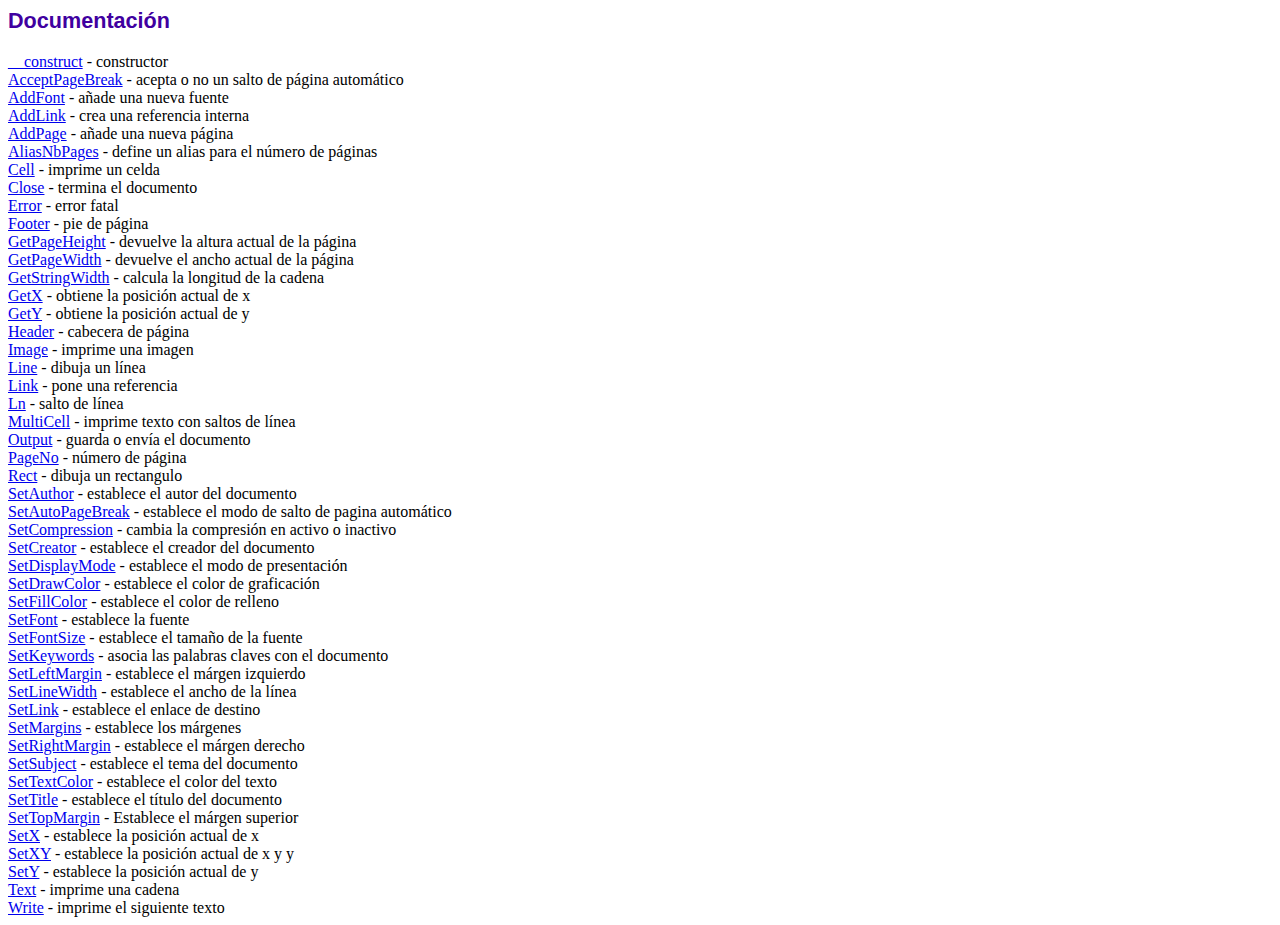
<file: Tema3/Tareas/PR12/fpdf186/doc/index.htm>
<!DOCTYPE html PUBLIC "-//W3C//DTD HTML 4.01 Transitional//EN">
<html>
<head>
<meta http-equiv="Content-Type" content="text/html; charset=UTF-8">
<title>Documentación</title>
<link type="text/css" rel="stylesheet" href="../fpdf.css">
</head>
<body>
<h1>Documentación</h1>
<a href="__construct.htm">__construct</a> - constructor<br>
<a href="acceptpagebreak.htm">AcceptPageBreak</a> - acepta o no un salto de página automático<br>
<a href="addfont.htm">AddFont</a> - añade una nueva fuente<br>
<a href="addlink.htm">AddLink</a> - crea una referencia interna<br>
<a href="addpage.htm">AddPage</a> - añade una nueva página<br>
<a href="aliasnbpages.htm">AliasNbPages</a> - define un alias para el número de páginas<br>
<a href="cell.htm">Cell</a> - imprime un celda<br>
<a href="close.htm">Close</a> - termina el documento<br>
<a href="error.htm">Error</a> - error fatal<br>
<a href="footer.htm">Footer</a> - pie de página<br>
<a href="getpageheight.htm">GetPageHeight</a> - devuelve la altura actual de la página<br>
<a href="getpagewidth.htm">GetPageWidth</a> - devuelve el ancho actual de la página<br>
<a href="getstringwidth.htm">GetStringWidth</a> - calcula la longitud de la cadena<br>
<a href="getx.htm">GetX</a> - obtiene la posición actual de x<br>
<a href="gety.htm">GetY</a> - obtiene la posición actual de y<br>
<a href="header.htm">Header</a> - cabecera de página<br>
<a href="image.htm">Image</a> - imprime una imagen<br>
<a href="line.htm">Line</a> - dibuja un línea<br>
<a href="link.htm">Link</a> - pone una referencia<br>
<a href="ln.htm">Ln</a> - salto de línea<br>
<a href="multicell.htm">MultiCell</a> - imprime texto con saltos de línea<br>
<a href="output.htm">Output</a> - guarda o envía el documento<br>
<a href="pageno.htm">PageNo</a> - número de página<br>
<a href="rect.htm">Rect</a> - dibuja un rectangulo<br>
<a href="setauthor.htm">SetAuthor</a> - establece el autor del documento<br>
<a href="setautopagebreak.htm">SetAutoPageBreak</a> - establece el modo de salto de pagina automático<br>
<a href="setcompression.htm">SetCompression</a> - cambia la compresión en activo o inactivo<br>
<a href="setcreator.htm">SetCreator</a> - establece el creador del documento<br>
<a href="setdisplaymode.htm">SetDisplayMode</a> - establece el modo de presentación<br>
<a href="setdrawcolor.htm">SetDrawColor</a> - establece el color de graficación<br>
<a href="setfillcolor.htm">SetFillColor</a> - establece el color de relleno<br>
<a href="setfont.htm">SetFont</a> - establece la fuente<br>
<a href="setfontsize.htm">SetFontSize</a> - establece el tamaño de la fuente<br>
<a href="setkeywords.htm">SetKeywords</a> - asocia las palabras claves con el documento<br>
<a href="setleftmargin.htm">SetLeftMargin</a> - establece el márgen izquierdo<br>
<a href="setlinewidth.htm">SetLineWidth</a> - establece el ancho de la línea<br>
<a href="setlink.htm">SetLink</a> - establece el enlace de destino<br>
<a href="setmargins.htm">SetMargins</a> - establece los márgenes<br>
<a href="setrightmargin.htm">SetRightMargin</a> - establece el márgen derecho<br>
<a href="setsubject.htm">SetSubject</a> - establece el tema del documento<br>
<a href="settextcolor.htm">SetTextColor</a> - establece el color del texto<br>
<a href="settitle.htm">SetTitle</a> - establece el título del documento<br>
<a href="settopmargin.htm">SetTopMargin</a> - Establece el márgen superior<br>
<a href="setx.htm">SetX</a> - establece la posición actual de x<br>
<a href="setxy.htm">SetXY</a> - establece la posición actual de x y y<br>
<a href="sety.htm">SetY</a> - establece la posición actual de y<br>
<a href="text.htm">Text</a> - imprime una cadena<br>
<a href="write.htm">Write</a> - imprime el siguiente texto<br>
</body>
</html>
</file>
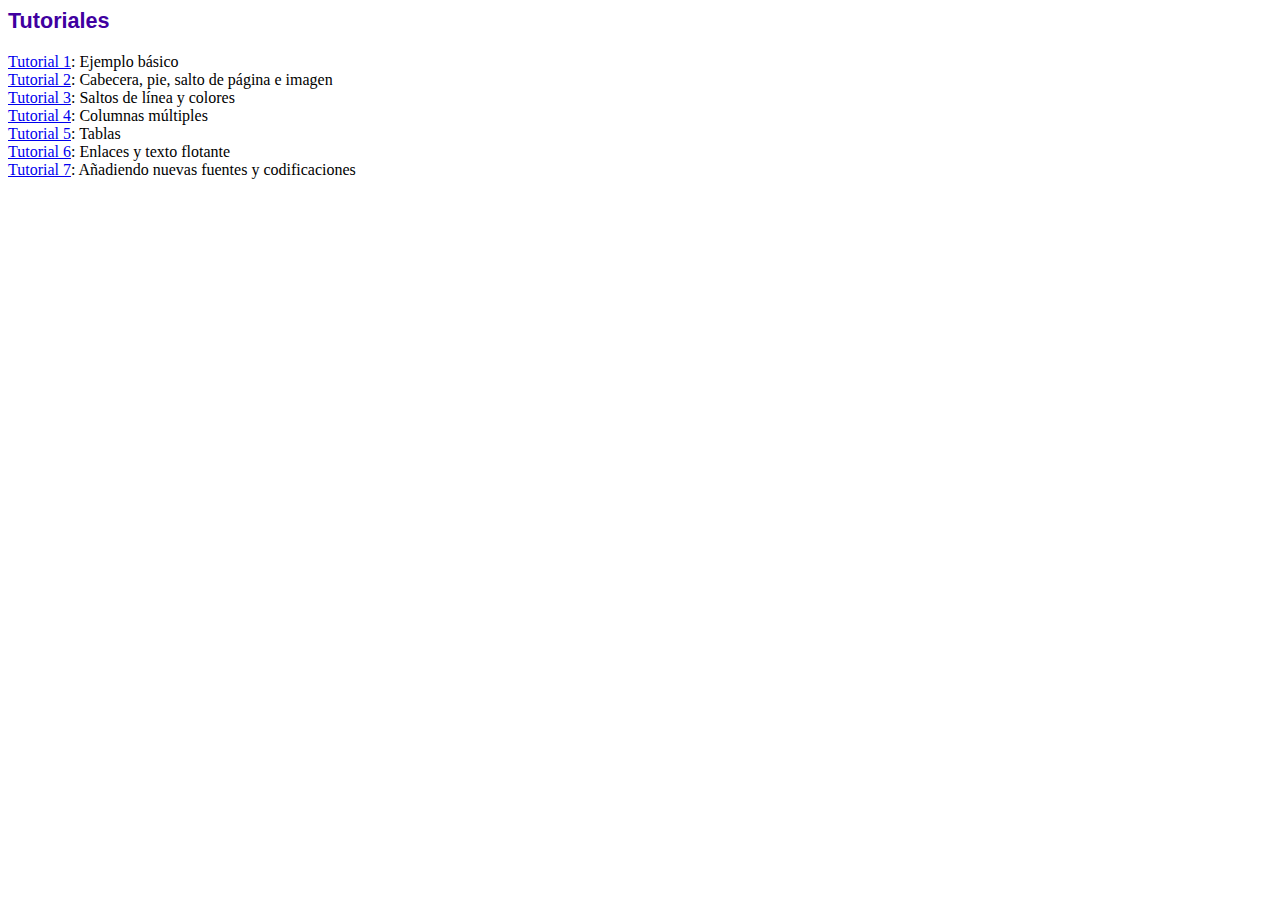
<file: Tema3/Tareas/PR12/fpdf186/tutorial/index.htm>
<!DOCTYPE html PUBLIC "-//W3C//DTD HTML 4.01 Transitional//EN">
<html>
<head>
<meta http-equiv="Content-Type" content="text/html; charset=UTF-8">
<title>Tutoriales</title>
<link type="text/css" rel="stylesheet" href="../fpdf.css">
</head>
<body>
<h1>Tutoriales</h1>
<ul style="list-style-type:none; margin-left:0; padding-left:0">
<li><a href="tuto1.htm">Tutorial 1</a>: Ejemplo básico</li>
<li><a href="tuto2.htm">Tutorial 2</a>: Cabecera, pie, salto de página e imagen</li>
<li><a href="tuto3.htm">Tutorial 3</a>: Saltos de línea y colores</li>
<li><a href="tuto4.htm">Tutorial 4</a>: Columnas múltiples</li>
<li><a href="tuto5.htm">Tutorial 5</a>: Tablas</li>
<li><a href="tuto6.htm">Tutorial 6</a>: Enlaces y texto flotante</li>
<li><a href="tuto7.htm">Tutorial 7</a>: Añadiendo nuevas fuentes y codificaciones</li>
</ul>
</body>
</html>
</file>
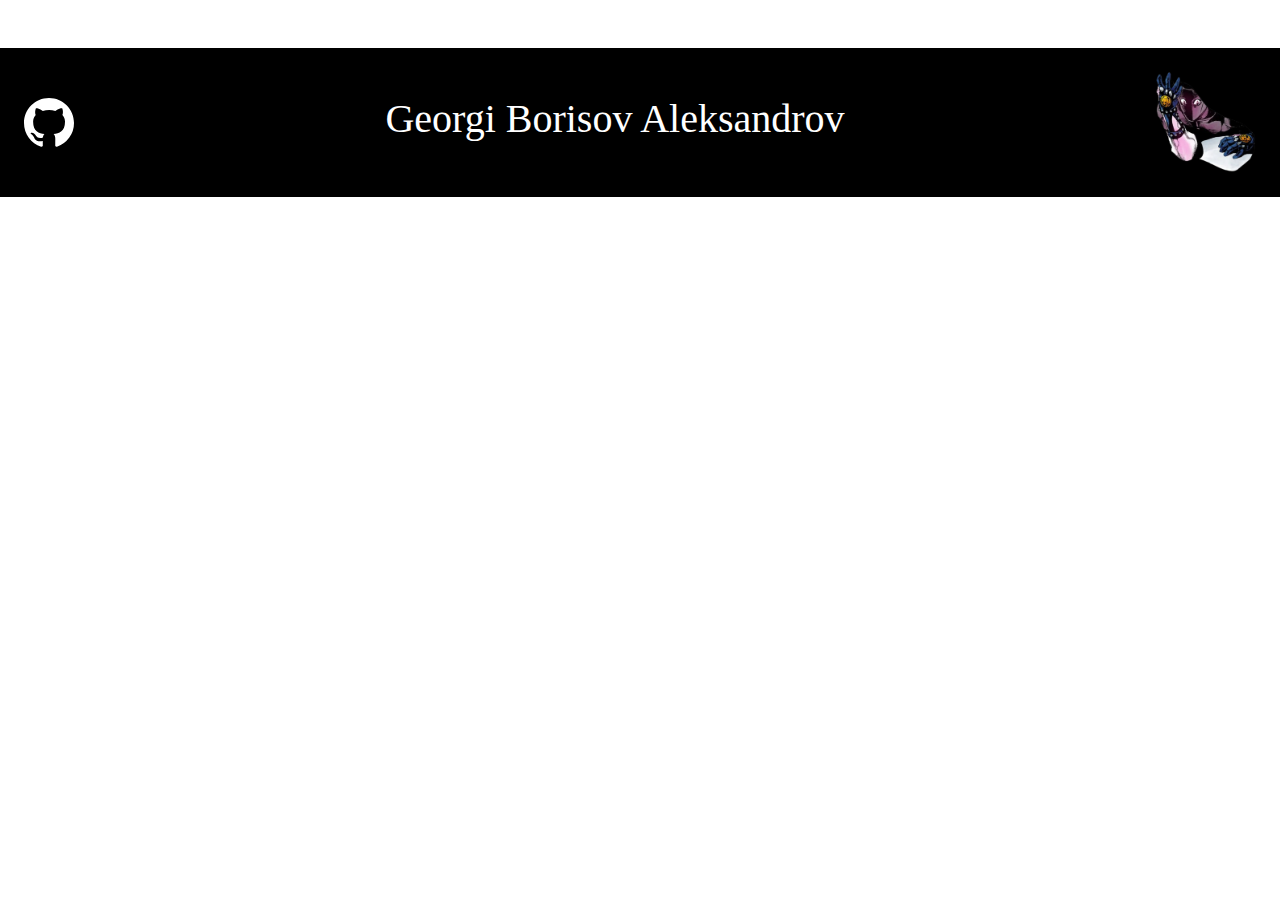
<file: Fragmentos/footer.html>
<!DOCTYPE html>
<html lang="es">

<head>
  <meta charset="UTF-8" />
  <meta name="viewport" content="width=device-width, initial-scale=1.0" />
  <title>Document</title>

  <link href="https://cdn.jsdelivr.net/npm/bootstrap@5.3.0/dist/css/bootstrap.min.css" rel="stylesheet" />
  <script src="https://cdn.jsdelivr.net/npm/bootstrap@5.3.0/dist/js/bootstrap.bundle.min.js"></script>
  <link href="https://fonts.cdnfonts.com/css/new-gothic-style" rel="stylesheet" />
  <link rel="stylesheet" href="../css/style.css">
</head>
<body class="">
    <footer class="bg-black text-white p-4 mt-5 d-flex flex-row justify-content-between align-items-center position-relative">
        <a href="https://github.com/GeorgiF0x" target="_blank" rel="noopener noreferrer" class="text-white">
          <svg xmlns="http://www.w3.org/2000/svg" width="50" height="50" fill="white" class="bi bi-github" viewBox="0 0 16 16">
            <path d="M8 0C3.58 0 0 3.58 0 8c0 3.54 2.29 6.53 5.47 7.59.4.07.55-.17.55-.38 0-.19-.01-.82-.01-1.49-2.01.37-2.53-.49-2.69-.94-.09-.23-.48-.94-.82-1.13-.28-.15-.68-.52-.01-.53.63-.01 1.08.58 1.23.82.72 1.21 1.87.87 2.33.66.07-.52.28-.87.51-1.07-1.78-.2-3.64-.89-3.64-3.95 0-.87.31-1.59.82-2.15-.08-.2-.36-1.02.08-2.12 0 0 .67-.21 2.2.82.64-.18 1.32-.27 2-.27.68 0 1.36.09 2.00.27 1.53-1.04 2.20-.82 2.20-.82.44 1.10.16 1.92.08 2.12.51.56.82 1.27.82 2.15 0 3.07-1.87 3.75-3.65 3.95.29.25.54.73.54 1.48 0 1.07-.01 1.93-.01 2.20 0 .21.15.46.55.38A8.013 8.013 0 0016 8c0-4.42-3.58-8-8-8z"/>
          </svg>
        </a>
        <h1 class="text-center">Georgi Borisov Aleksandrov</h1>
        <img src="../imagenes/queen-removebg-preview.png" alt="Imagen" style="max-width: 100px;">
      </footer>
</body>
</html>
</file>
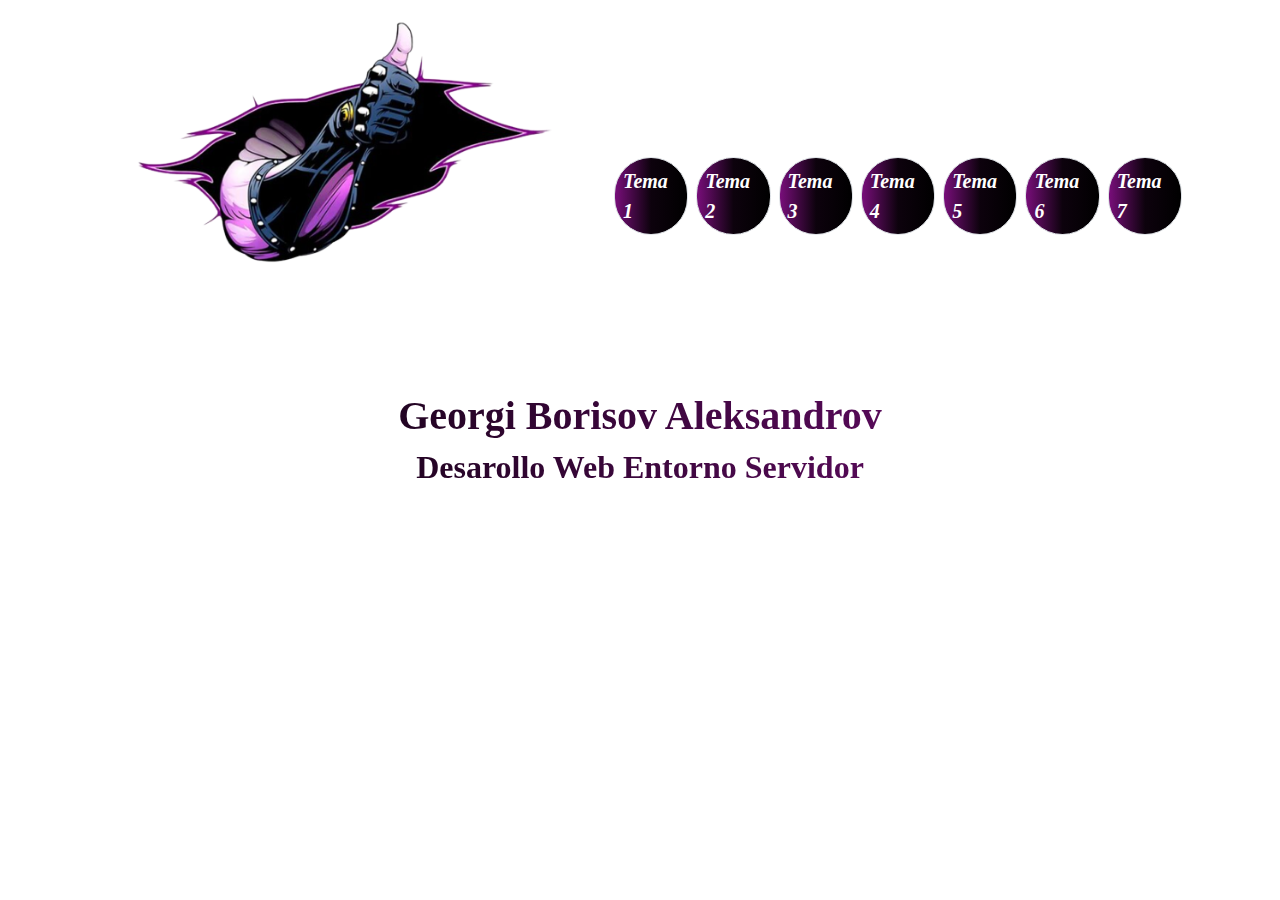
<file: Fragmentos/header.html>
<!DOCTYPE html>
<html lang="es">

<head>
  <meta charset="UTF-8" />
  <meta name="viewport" content="width=device-width, initial-scale=1.0" />
  <title>Document</title>

  <link href="https://cdn.jsdelivr.net/npm/bootstrap@5.3.0/dist/css/bootstrap.min.css" rel="stylesheet" />
  <script src="https://cdn.jsdelivr.net/npm/bootstrap@5.3.0/dist/js/bootstrap.bundle.min.js"></script>
  <link href="https://fonts.cdnfonts.com/css/new-gothic-style" rel="stylesheet" />
  <link rel="stylesheet" href="../css/style.css">
  <style>
    nav {
color: #780e7a;
}

.rounded-pill {
background-image: linear-gradient(to right, #780e7a, #0d020d, #000000);
}

.btn-dark {
background-image: linear-gradient(to right, #000000, #780e7a);
}
</style>
</head>
<body class="">
    <div class="container">
      <header class="bg-dark.bg-dark">
        <nav class="navbar navbar-expand-lg">
          <div class="container-fluid">
            <img src="../imagenes/Mano-removebg-preview.png" alt="" width="500"
              class="navbar-brand d-inline-block align-text-top" />
            <button class="navbar-toggler" type="button" data-bs-toggle="collapse" data-bs-target="#navbarNav"
              aria-controls="navbarNav" aria-expanded="false" aria-label="Toggle navigation">
              <span class="navbar-toggler-icon"></span>
            </button>
            <div class="collapse navbar-collapse" id="navbarNav">
              <ul class="navbar-nav">
                <li class="nav-item">
                  <a class="nav-link fs-5 fst-italic fw-bold text-white border border-ligth rounded-pill m-1"
                    href="../index.php">Tema 1</a>
                </li>
                <li class="nav-item">
                  <a class="nav-link fs-5 fst-italic fw-bold text-white border border-ligth rounded-pill m-1"
                    href="#">Tema 2</a>
                </li>
                <li class="nav-item">
                  <a class="nav-link fs-5 fst-italic fw-bold text-white border border-ligth rounded-pill m-1"
                    href="#">Tema 3</a>
                </li>
                <li class="nav-item">
                  <a class="nav-link fs-5 fst-italic fw-bold text-white border border-ligth rounded-pill m-1"
                    href="#">Tema 4</a>
                </li>
                <li class="nav-item">
                  <a class="nav-link fs-5 fst-italic fw-bold text-white border border-ligth rounded-pill m-1"
                    href="#">Tema 5</a>
                </li>
                <li class="nav-item">
                  <a class="nav-link fs-5 fst-italic fw-bold text-white border border-ligth rounded-pill m-1"
                    href="#">Tema 6</a>
                </li>
                <li class="nav-item">
                  <a class="nav-link fs-5 fst-italic fw-bold text-white border border-ligth rounded-pill m-1"
                    href="#">Tema 7</a>
                </li>
              </ul>
            </div>
          </div>
        </nav>
        <div class="text-center">
          <h1 class="text fw-bold titulo">Georgi Borisov Aleksandrov</h1>
          <h2 class="text fw-bold titulo">Desarollo Web Entorno Servidor</h2>
        </div>
      </header>
    </div>
</body>
</html>
</file>
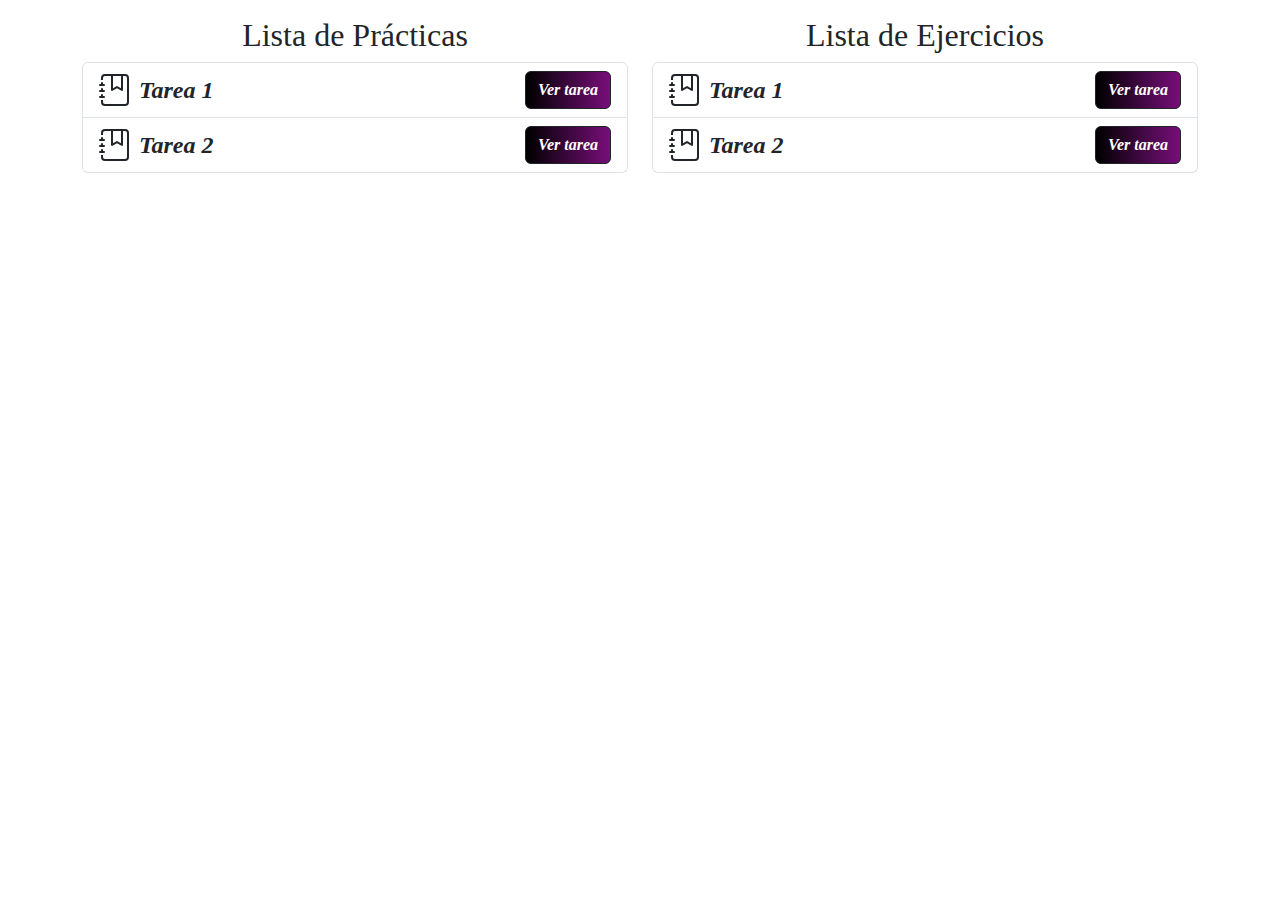
<file: Fragmentos/main.html>
<!DOCTYPE html>
<html lang="es">

<head>
  <meta charset="UTF-8" />
  <meta name="viewport" content="width=device-width, initial-scale=1.0" />
  <title>Document</title>

  <link href="https://cdn.jsdelivr.net/npm/bootstrap@5.3.0/dist/css/bootstrap.min.css" rel="stylesheet" />
  <script src="https://cdn.jsdelivr.net/npm/bootstrap@5.3.0/dist/js/bootstrap.bundle.min.js"></script>
  <link href="https://fonts.cdnfonts.com/css/new-gothic-style" rel="stylesheet" />
  <link rel="stylesheet" href="../css/style.css">
</head>
<body class="">
    <main class="mt-3">
        <div class="container">
          <div class="row">
            <div class="col-md-6">
              <h2 class="text-center">Lista de Prácticas</h2>
              <ul class="list-group" id="practicas-list">
                <li class="list-group-item d-flex justify-content-between align-items-center fs-4 fw-bold fst-italic">
                  <div class="d-flex align-items-center">
                    <svg xmlns="http://www.w3.org/2000/svg" width="32" height="32" fill="currentColor" class="bi bi-journal-bookmark me-2" viewBox="0 0 16 16">
                      <path fill-rule="evenodd" d="M6 8V1h1v6.117L8.743 6.07a.5.5 0 0 1 .514 0L11 7.117V1h1v7a.5.5 0 0 1-.757.429L9 7.083 6.757 8.43A.5.5 0 0 1 6 8z"/>
                      <path d="M3 0h10a2 2 0 0 1 2 2v12a2 2 0 0 1-2 2H3a2 2 0 0 1-2-2v-1h1v1a1 1 0 0 0 1 1h10a1 1 0 0 0 1-1V2a1 1 0 0 0-1-1H3a1 1 0 0 0-1 1v1H1V2a2 2 0 0 1 2-2z"/>
                      <path d="M1 5v-.5a.5.5 0 0 1 1 0V5h.5a.5.5 0 0 1 0 1h-2a.5.5 0 0 1 0-1H1zm0 3v-.5a.5.5 0 0 1 1 0V8h.5a.5.5 0 0 1 0 1h-2a.5.5 0 0 1 0-1H1zm0 3v-.5a.5.5 0 0 1 1 0v.5h.5a.5.5 0 0 1 0 1h-2a.5.5 0 0 1 0-1H1z"/>
                  </svg>
                    Tarea 1
                  </div>
                  <a href="#" class="btn btn-dark text-white fw-bold">Ver tarea</a>
                </li>
                <li class="list-group-item d-flex justify-content-between align-items-center fs-4 fw-bold fst-italic">
                  <div class="d-flex align-items-center">
                    <svg xmlns="http://www.w3.org/2000/svg" width="32" height="32" fill="currentColor" class="bi bi-journal-bookmark me-2" viewBox="0 0 16 16">
                      <path fill-rule="evenodd" d="M6 8V1h1v6.117L8.743 6.07a.5.5 0 0 1 .514 0L11 7.117V1h1v7a.5.5 0 0 1-.757.429L9 7.083 6.757 8.43A.5.5 0 0 1 6 8z"/>
                      <path d="M3 0h10a2 2 0 0 1 2 2v12a2 2 0 0 1-2 2H3a2 2 0 0 1-2-2v-1h1v1a1 1 0 0 0 1 1h10a1 1 0 0 0 1-1V2a1 1 0 0 0-1-1H3a1 1 0 0 0-1 1v1H1V2a2 2 0 0 1 2-2z"/>
                      <path d="M1 5v-.5a.5.5 0 0 1 1 0V5h.5a.5.5 0 0 1 0 1h-2a.5.5 0 0 1 0-1H1zm0 3v-.5a.5.5 0 0 1 1 0V8h.5a.5.5 0 0 1 0 1h-2a.5.5 0 0 1 0-1H1zm0 3v-.5a.5.5 0 0 1 1 0v.5h.5a.5.5 0 0 1 0 1h-2a.5.5 0 0 1 0-1H1z"/>
                  </svg>
                    Tarea 2
                  </div>
                  <a href="#" class="btn btn-dark text-white fw-bold">Ver tarea</a>
                </li>
              </ul>
            </div>
  
            <div class="col-md-6">
              <h2 class="text-center">Lista de Ejercicios</h2>
              <ul class="list-group" id="ejercicios-list">
                <li class="list-group-item d-flex justify-content-between align-items-center fs-4 fw-bold fst-italic">
                  <div class="d-flex align-items-center ">
                    <svg xmlns="http://www.w3.org/2000/svg" width="32" height="32" fill="currentColor" class="bi bi-journal-bookmark me-2" viewBox="0 0 16 16">
                      <path fill-rule="evenodd" d="M6 8V1h1v6.117L8.743 6.07a.5.5 0 0 1 .514 0L11 7.117V1h1v7a.5.5 0 0 1-.757.429L9 7.083 6.757 8.43A.5.5 0 0 1 6 8z"/>
                      <path d="M3 0h10a2 2 0 0 1 2 2v12a2 2 0 0 1-2 2H3a2 2 0 0 1-2-2v-1h1v1a1 1 0 0 0 1 1h10a1 1 0 0 0 1-1V2a1 1 0 0 0-1-1H3a1 1 0 0 0-1 1v1H1V2a2 2 0 0 1 2-2z"/>
                      <path d="M1 5v-.5a.5.5 0 0 1 1 0V5h.5a.5.5 0 0 1 0 1h-2a.5.5 0 0 1 0-1H1zm0 3v-.5a.5.5 0 0 1 1 0V8h.5a.5.5 0 0 1 0 1h-2a.5.5 0 0 1 0-1H1zm0 3v-.5a.5.5 0 0 1 1 0v.5h.5a.5.5 0 0 1 0 1h-2a.5.5 0 0 1 0-1H1z"/>
                  </svg>
                    Tarea 1
                  </div>
                  <a href="#" class="btn btn-dark text-white fw-bold">Ver tarea</a>
                </li>
                <li class="list-group-item d-flex justify-content-between align-items-center fs-4 fw-bold fst-italic">
                  <div class="d-flex align-items-center">
                    <svg xmlns="http://www.w3.org/2000/svg" width="32" height="32" fill="currentColor" class="bi bi-journal-bookmark me-2" viewBox="0 0 16 16">
                      <path fill-rule="evenodd" d="M6 8V1h1v6.117L8.743 6.07a.5.5 0 0 1 .514 0L11 7.117V1h1v7a.5.5 0 0 1-.757.429L9 7.083 6.757 8.43A.5.5 0 0 1 6 8z"/>
                      <path d="M3 0h10a2 2 0 0 1 2 2v12a2 2 0 0 1-2 2H3a2 2 0 0 1-2-2v-1h1v1a1 1 0 0 0 1 1h10a1 1 0 0 0 1-1V2a1 1 0 0 0-1-1H3a1 1 0 0 0-1 1v1H1V2a2 2 0 0 1 2-2z"/>
                      <path d="M1 5v-.5a.5.5 0 0 1 1 0V5h.5a.5.5 0 0 1 0 1h-2a.5.5 0 0 1 0-1H1zm0 3v-.5a.5.5 0 0 1 1 0V8h.5a.5.5 0 0 1 0 1h-2a.5.5 0 0 1 0-1H1zm0 3v-.5a.5.5 0 0 1 1 0v.5h.5a.5.5 0 0 1 0 1h-2a.5.5 0 0 1 0-1H1z"/>
                  </svg>
                    Tarea 2
                  </div>
                  <a href="#" class="btn btn-dark text-white fw-bold">Ver tarea</a>
                </li>
              </ul>
            </div>
          </div>
        </div>
      </main>
      <script src="../js/funciones.js"></script>
</body>
</file>
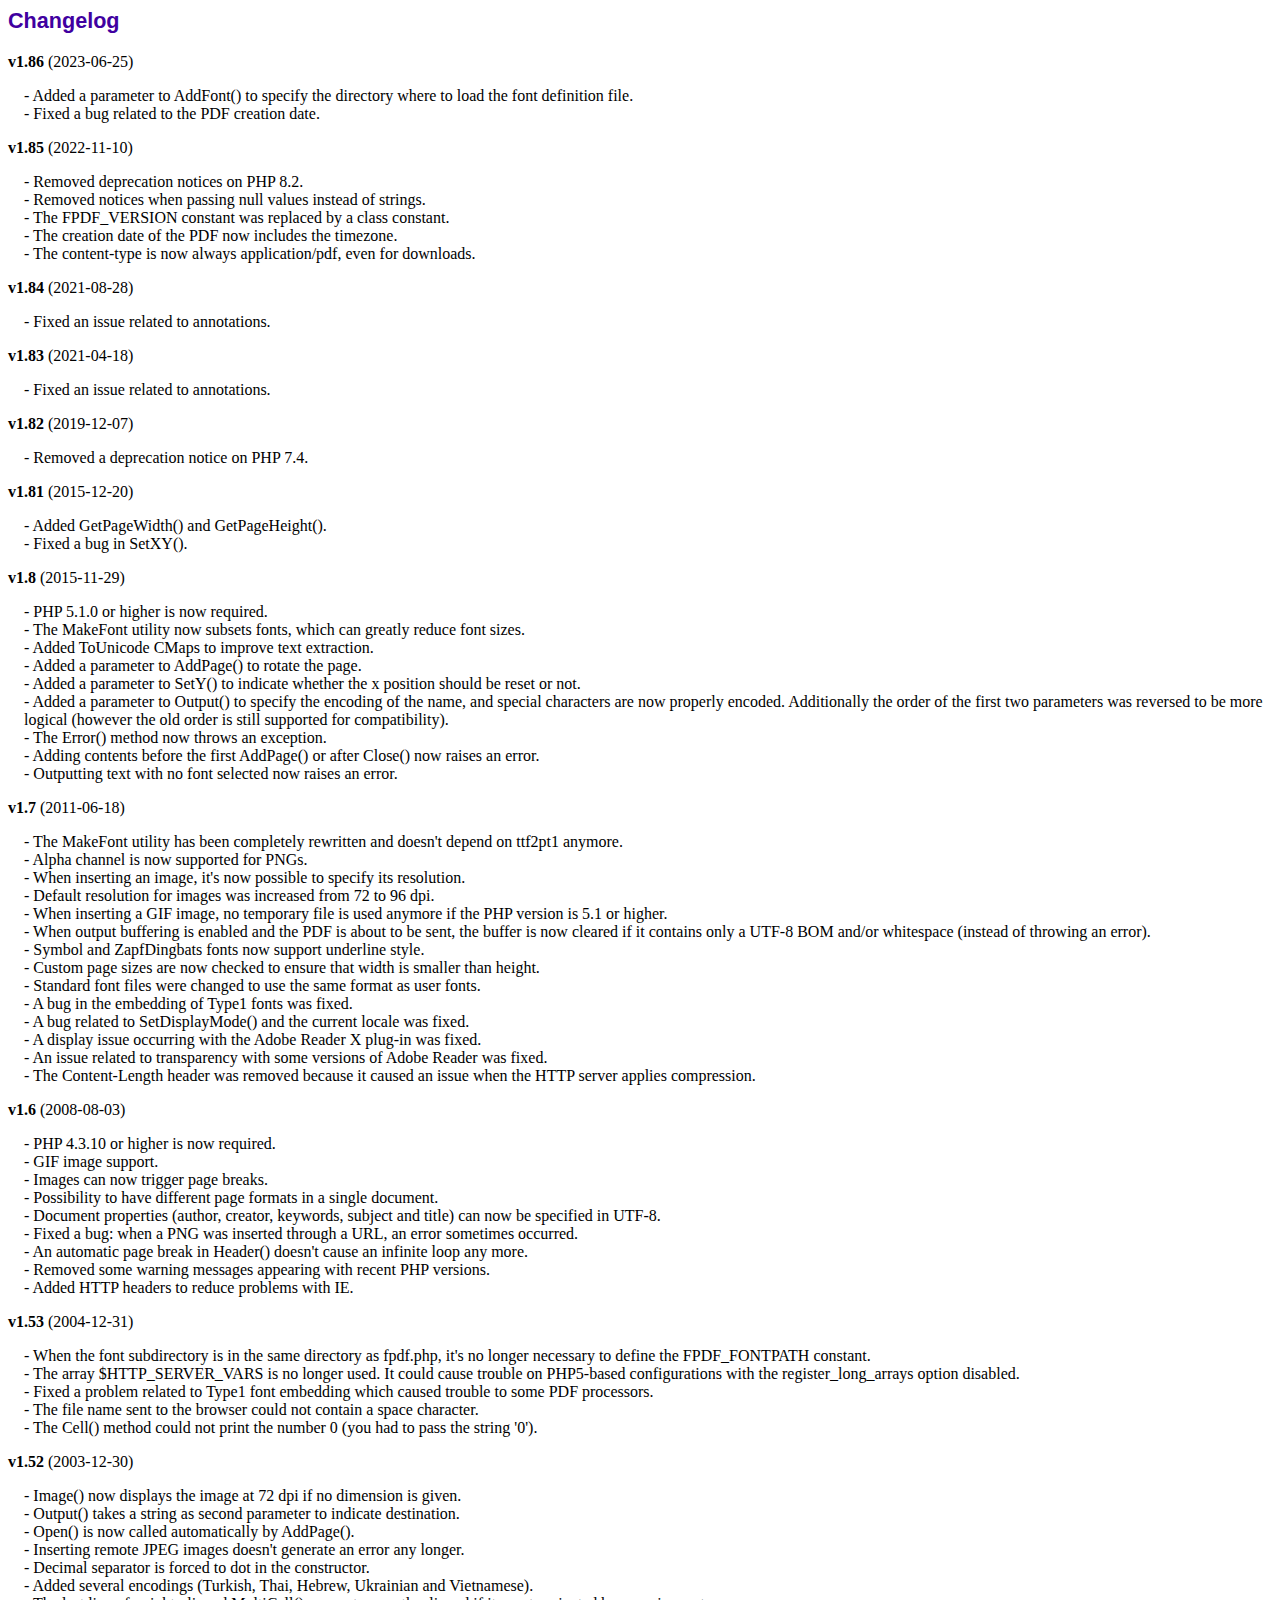
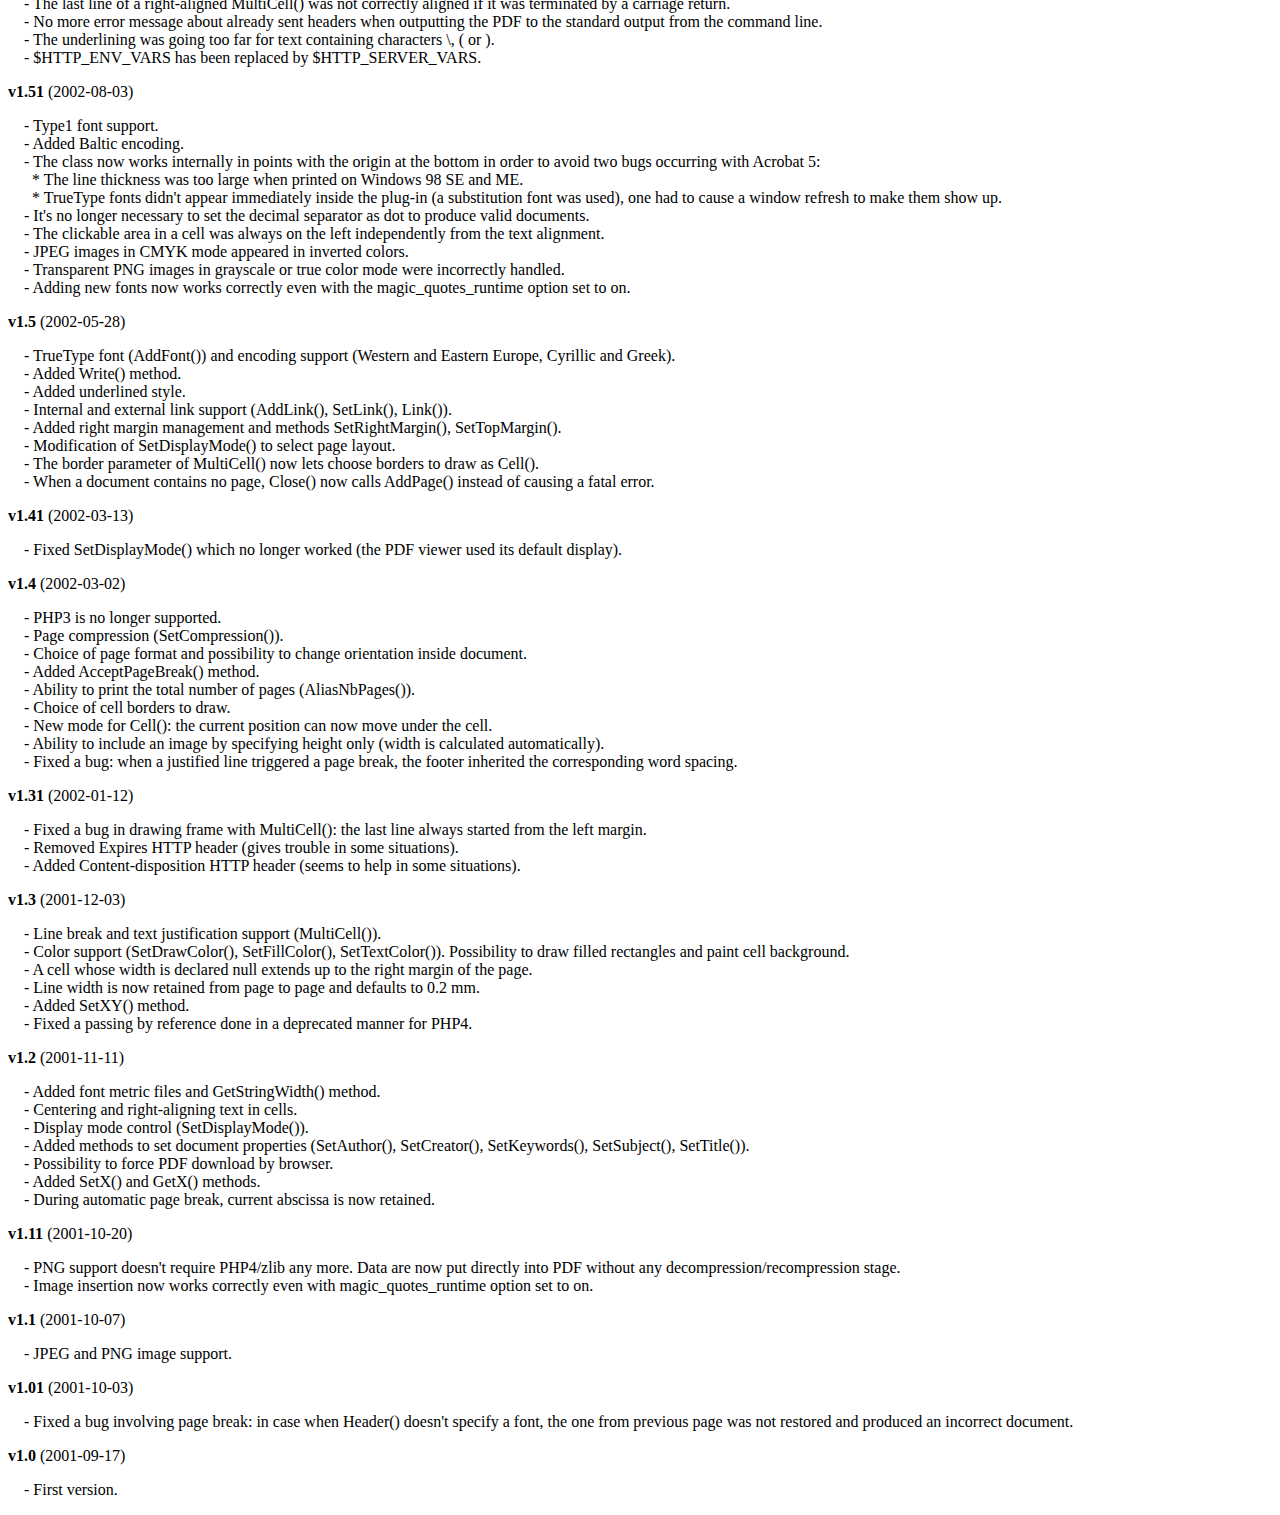
<file: Tema3/Tareas/PR12/fpdf186/changelog.htm>
<!DOCTYPE html PUBLIC "-//W3C//DTD HTML 4.01 Transitional//EN">
<html>
<head>
<meta http-equiv="Content-Type" content="text/html; charset=UTF-8">
<title>Changelog</title>
<link type="text/css" rel="stylesheet" href="fpdf.css">
<style type="text/css">
dd {margin:1em 0 1em 1em}
</style>
</head>
<body>
<h1>Changelog</h1>
<dl>
<dt><strong>v1.86</strong> (2023-06-25)</dt>
<dd>
- Added a parameter to AddFont() to specify the directory where to load the font definition file.<br>
- Fixed a bug related to the PDF creation date.<br>
</dd>
<dt><strong>v1.85</strong> (2022-11-10)</dt>
<dd>
- Removed deprecation notices on PHP 8.2.<br>
- Removed notices when passing null values instead of strings.<br>
- The FPDF_VERSION constant was replaced by a class constant.<br>
- The creation date of the PDF now includes the timezone.<br>
- The content-type is now always application/pdf, even for downloads.<br>
</dd>
<dt><strong>v1.84</strong> (2021-08-28)</dt>
<dd>
- Fixed an issue related to annotations.<br>
</dd>
<dt><strong>v1.83</strong> (2021-04-18)</dt>
<dd>
- Fixed an issue related to annotations.<br>
</dd>
<dt><strong>v1.82</strong> (2019-12-07)</dt>
<dd>
- Removed a deprecation notice on PHP 7.4.<br>
</dd>
<dt><strong>v1.81</strong> (2015-12-20)</dt>
<dd>
- Added GetPageWidth() and GetPageHeight().<br>
- Fixed a bug in SetXY().<br>
</dd>
<dt><strong>v1.8</strong> (2015-11-29)</dt>
<dd>
- PHP 5.1.0 or higher is now required.<br>
- The MakeFont utility now subsets fonts, which can greatly reduce font sizes.<br>
- Added ToUnicode CMaps to improve text extraction.<br>
- Added a parameter to AddPage() to rotate the page.<br>
- Added a parameter to SetY() to indicate whether the x position should be reset or not.<br>
- Added a parameter to Output() to specify the encoding of the name, and special characters are now properly encoded. Additionally the order of the first two parameters was reversed to be more logical (however the old order is still supported for compatibility).<br>
- The Error() method now throws an exception.<br>
- Adding contents before the first AddPage() or after Close() now raises an error.<br>
- Outputting text with no font selected now raises an error.<br>
</dd>
<dt><strong>v1.7</strong> (2011-06-18)</dt>
<dd>
- The MakeFont utility has been completely rewritten and doesn't depend on ttf2pt1 anymore.<br>
- Alpha channel is now supported for PNGs.<br>
- When inserting an image, it's now possible to specify its resolution.<br>
- Default resolution for images was increased from 72 to 96 dpi.<br>
- When inserting a GIF image, no temporary file is used anymore if the PHP version is 5.1 or higher.<br>
- When output buffering is enabled and the PDF is about to be sent, the buffer is now cleared if it contains only a UTF-8 BOM and/or whitespace (instead of throwing an error).<br>
- Symbol and ZapfDingbats fonts now support underline style.<br>
- Custom page sizes are now checked to ensure that width is smaller than height.<br>
- Standard font files were changed to use the same format as user fonts.<br>
- A bug in the embedding of Type1 fonts was fixed.<br>
- A bug related to SetDisplayMode() and the current locale was fixed.<br>
- A display issue occurring with the Adobe Reader X plug-in was fixed.<br>
- An issue related to transparency with some versions of Adobe Reader was fixed.<br>
- The Content-Length header was removed because it caused an issue when the HTTP server applies compression.<br>
</dd>
<dt><strong>v1.6</strong> (2008-08-03)</dt>
<dd>
- PHP 4.3.10 or higher is now required.<br>
- GIF image support.<br>
- Images can now trigger page breaks.<br>
- Possibility to have different page formats in a single document.<br>
- Document properties (author, creator, keywords, subject and title) can now be specified in UTF-8.<br>
- Fixed a bug: when a PNG was inserted through a URL, an error sometimes occurred.<br>
- An automatic page break in Header() doesn't cause an infinite loop any more.<br>
- Removed some warning messages appearing with recent PHP versions.<br>
- Added HTTP headers to reduce problems with IE.<br>
</dd>
<dt><strong>v1.53</strong> (2004-12-31)</dt>
<dd>
- When the font subdirectory is in the same directory as fpdf.php, it's no longer necessary to define the FPDF_FONTPATH constant.<br>
- The array $HTTP_SERVER_VARS is no longer used. It could cause trouble on PHP5-based configurations with the register_long_arrays option disabled.<br>
- Fixed a problem related to Type1 font embedding which caused trouble to some PDF processors.<br>
- The file name sent to the browser could not contain a space character.<br>
- The Cell() method could not print the number 0 (you had to pass the string '0').<br>
</dd>
<dt><strong>v1.52</strong> (2003-12-30)</dt>
<dd>
- Image() now displays the image at 72 dpi if no dimension is given.<br>
- Output() takes a string as second parameter to indicate destination.<br>
- Open() is now called automatically by AddPage().<br>
- Inserting remote JPEG images doesn't generate an error any longer.<br>
- Decimal separator is forced to dot in the constructor.<br>
- Added several encodings (Turkish, Thai, Hebrew, Ukrainian and Vietnamese).<br>
- The last line of a right-aligned MultiCell() was not correctly aligned if it was terminated by a carriage return.<br>
- No more error message about already sent headers when outputting the PDF to the standard output from the command line.<br>
- The underlining was going too far for text containing characters \, ( or ).<br>
- $HTTP_ENV_VARS has been replaced by $HTTP_SERVER_VARS.<br>
</dd>
<dt><strong>v1.51</strong> (2002-08-03)</dt>
<dd>
- Type1 font support.<br>
- Added Baltic encoding.<br>
- The class now works internally in points with the origin at the bottom in order to avoid two bugs occurring with Acrobat 5:<br>&nbsp;&nbsp;* The line thickness was too large when printed on Windows 98 SE and ME.<br>&nbsp;&nbsp;* TrueType fonts didn't appear immediately inside the plug-in (a substitution font was used), one had to cause a window refresh to make them show up.<br>
- It's no longer necessary to set the decimal separator as dot to produce valid documents.<br>
- The clickable area in a cell was always on the left independently from the text alignment.<br>
- JPEG images in CMYK mode appeared in inverted colors.<br>
- Transparent PNG images in grayscale or true color mode were incorrectly handled.<br>
- Adding new fonts now works correctly even with the magic_quotes_runtime option set to on.<br>
</dd>
<dt><strong>v1.5</strong> (2002-05-28)</dt>
<dd>
- TrueType font (AddFont()) and encoding support (Western and Eastern Europe, Cyrillic and Greek).<br>
- Added Write() method.<br>
- Added underlined style.<br>
- Internal and external link support (AddLink(), SetLink(), Link()).<br>
- Added right margin management and methods SetRightMargin(), SetTopMargin().<br>
- Modification of SetDisplayMode() to select page layout.<br>
- The border parameter of MultiCell() now lets choose borders to draw as Cell().<br>
- When a document contains no page, Close() now calls AddPage() instead of causing a fatal error.<br>
</dd>
<dt><strong>v1.41</strong> (2002-03-13)</dt>
<dd>
- Fixed SetDisplayMode() which no longer worked (the PDF viewer used its default display).<br>
</dd>
<dt><strong>v1.4</strong> (2002-03-02)</dt>
<dd>
- PHP3 is no longer supported.<br>
- Page compression (SetCompression()).<br>
- Choice of page format and possibility to change orientation inside document.<br>
- Added AcceptPageBreak() method.<br>
- Ability to print the total number of pages (AliasNbPages()).<br>
- Choice of cell borders to draw.<br>
- New mode for Cell(): the current position can now move under the cell.<br>
- Ability to include an image by specifying height only (width is calculated automatically).<br>
- Fixed a bug: when a justified line triggered a page break, the footer inherited the corresponding word spacing.<br>
</dd>
<dt><strong>v1.31</strong> (2002-01-12)</dt>
<dd>
- Fixed a bug in drawing frame with MultiCell(): the last line always started from the left margin.<br>
- Removed Expires HTTP header (gives trouble in some situations).<br>
- Added Content-disposition HTTP header (seems to help in some situations).<br>
</dd>
<dt><strong>v1.3</strong> (2001-12-03)</dt>
<dd>
- Line break and text justification support (MultiCell()).<br>
- Color support (SetDrawColor(), SetFillColor(), SetTextColor()). Possibility to draw filled rectangles and paint cell background.<br>
- A cell whose width is declared null extends up to the right margin of the page.<br>
- Line width is now retained from page to page and defaults to 0.2 mm.<br>
- Added SetXY() method.<br>
- Fixed a passing by reference done in a deprecated manner for PHP4.<br>
</dd>
<dt><strong>v1.2</strong> (2001-11-11)</dt>
<dd>
- Added font metric files and GetStringWidth() method.<br>
- Centering and right-aligning text in cells.<br>
- Display mode control (SetDisplayMode()).<br>
- Added methods to set document properties (SetAuthor(), SetCreator(), SetKeywords(), SetSubject(), SetTitle()).<br>
- Possibility to force PDF download by browser.<br>
- Added SetX() and GetX() methods.<br>
- During automatic page break, current abscissa is now retained.<br>
</dd>
<dt><strong>v1.11</strong> (2001-10-20)</dt>
<dd>
- PNG support doesn't require PHP4/zlib any more. Data are now put directly into PDF without any decompression/recompression stage.<br>
- Image insertion now works correctly even with magic_quotes_runtime option set to on.<br>
</dd>
<dt><strong>v1.1</strong> (2001-10-07)</dt>
<dd>
- JPEG and PNG image support.<br>
</dd>
<dt><strong>v1.01</strong> (2001-10-03)</dt>
<dd>
- Fixed a bug involving page break: in case when Header() doesn't specify a font, the one from previous page was not restored and produced an incorrect document.<br>
</dd>
<dt><strong>v1.0</strong> (2001-09-17)</dt>
<dd>
- First version.<br>
</dd>
</dl>
</body>
</html>
</file>
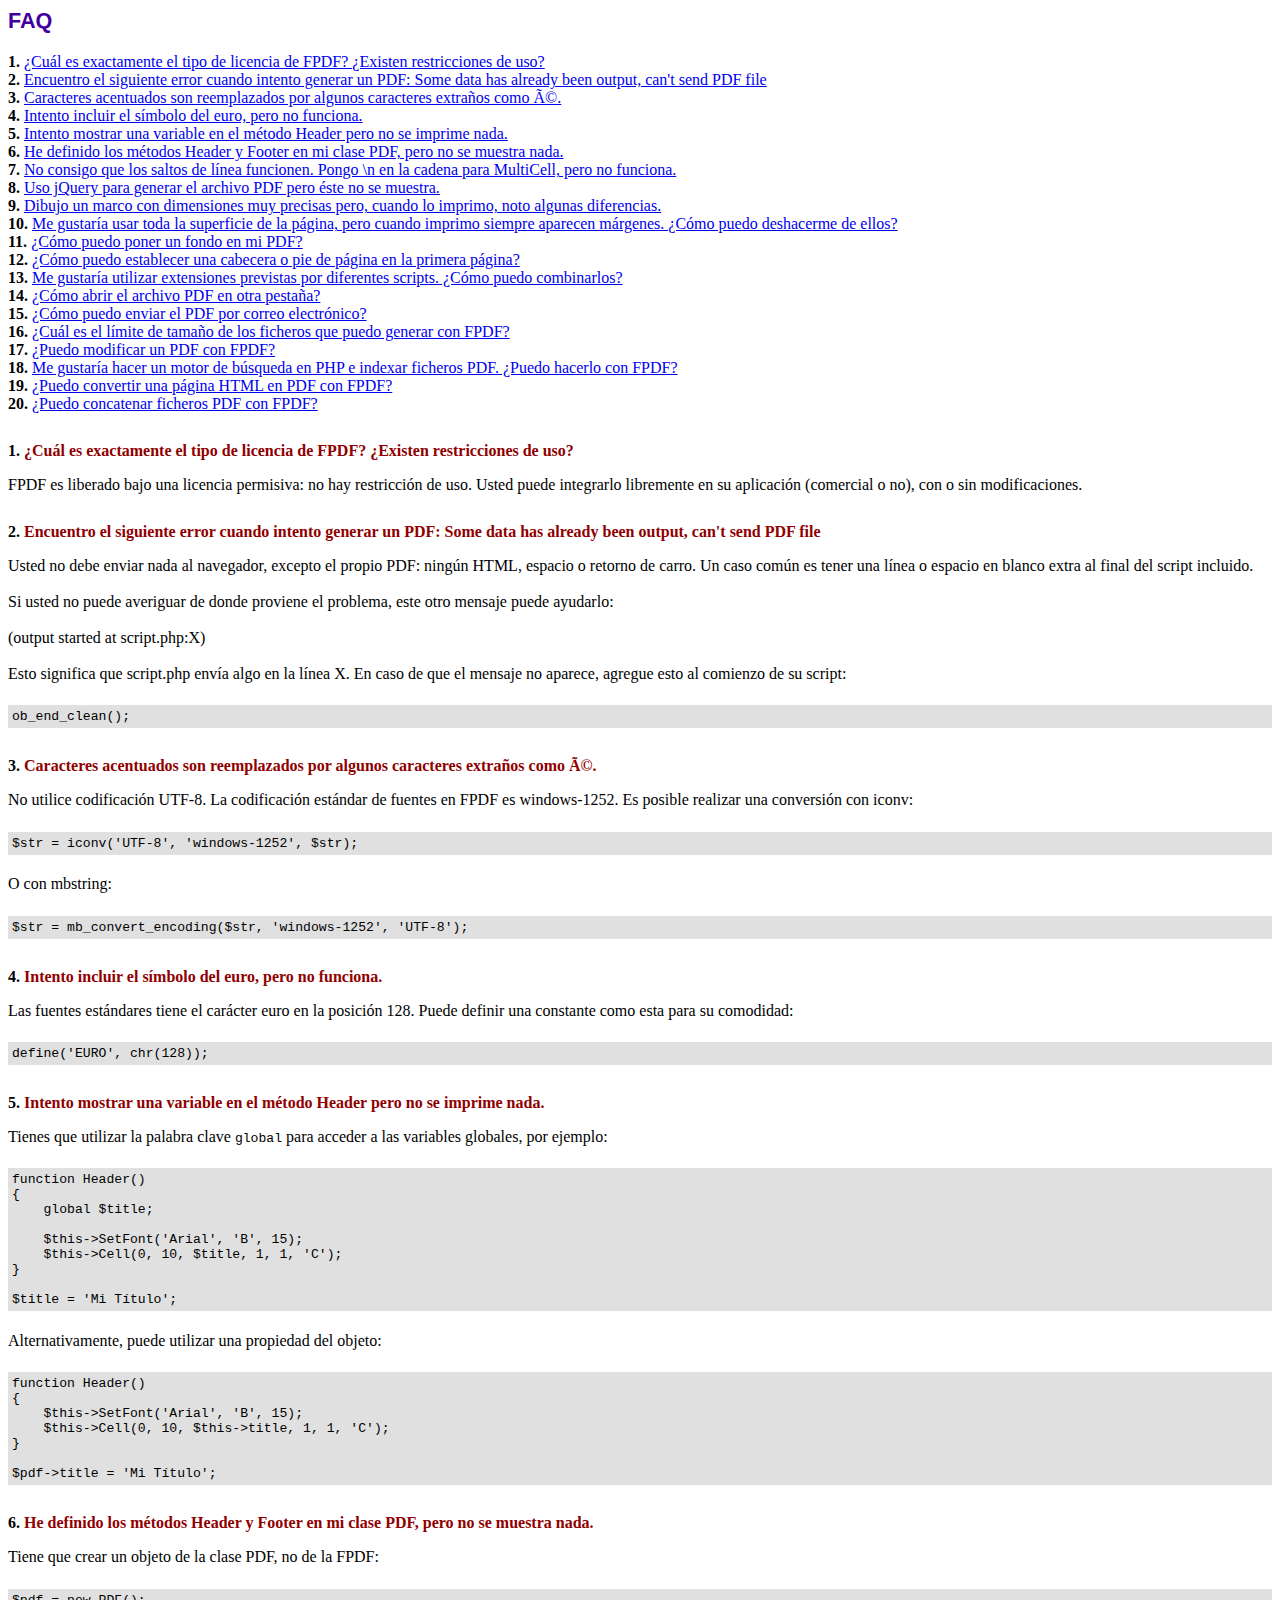
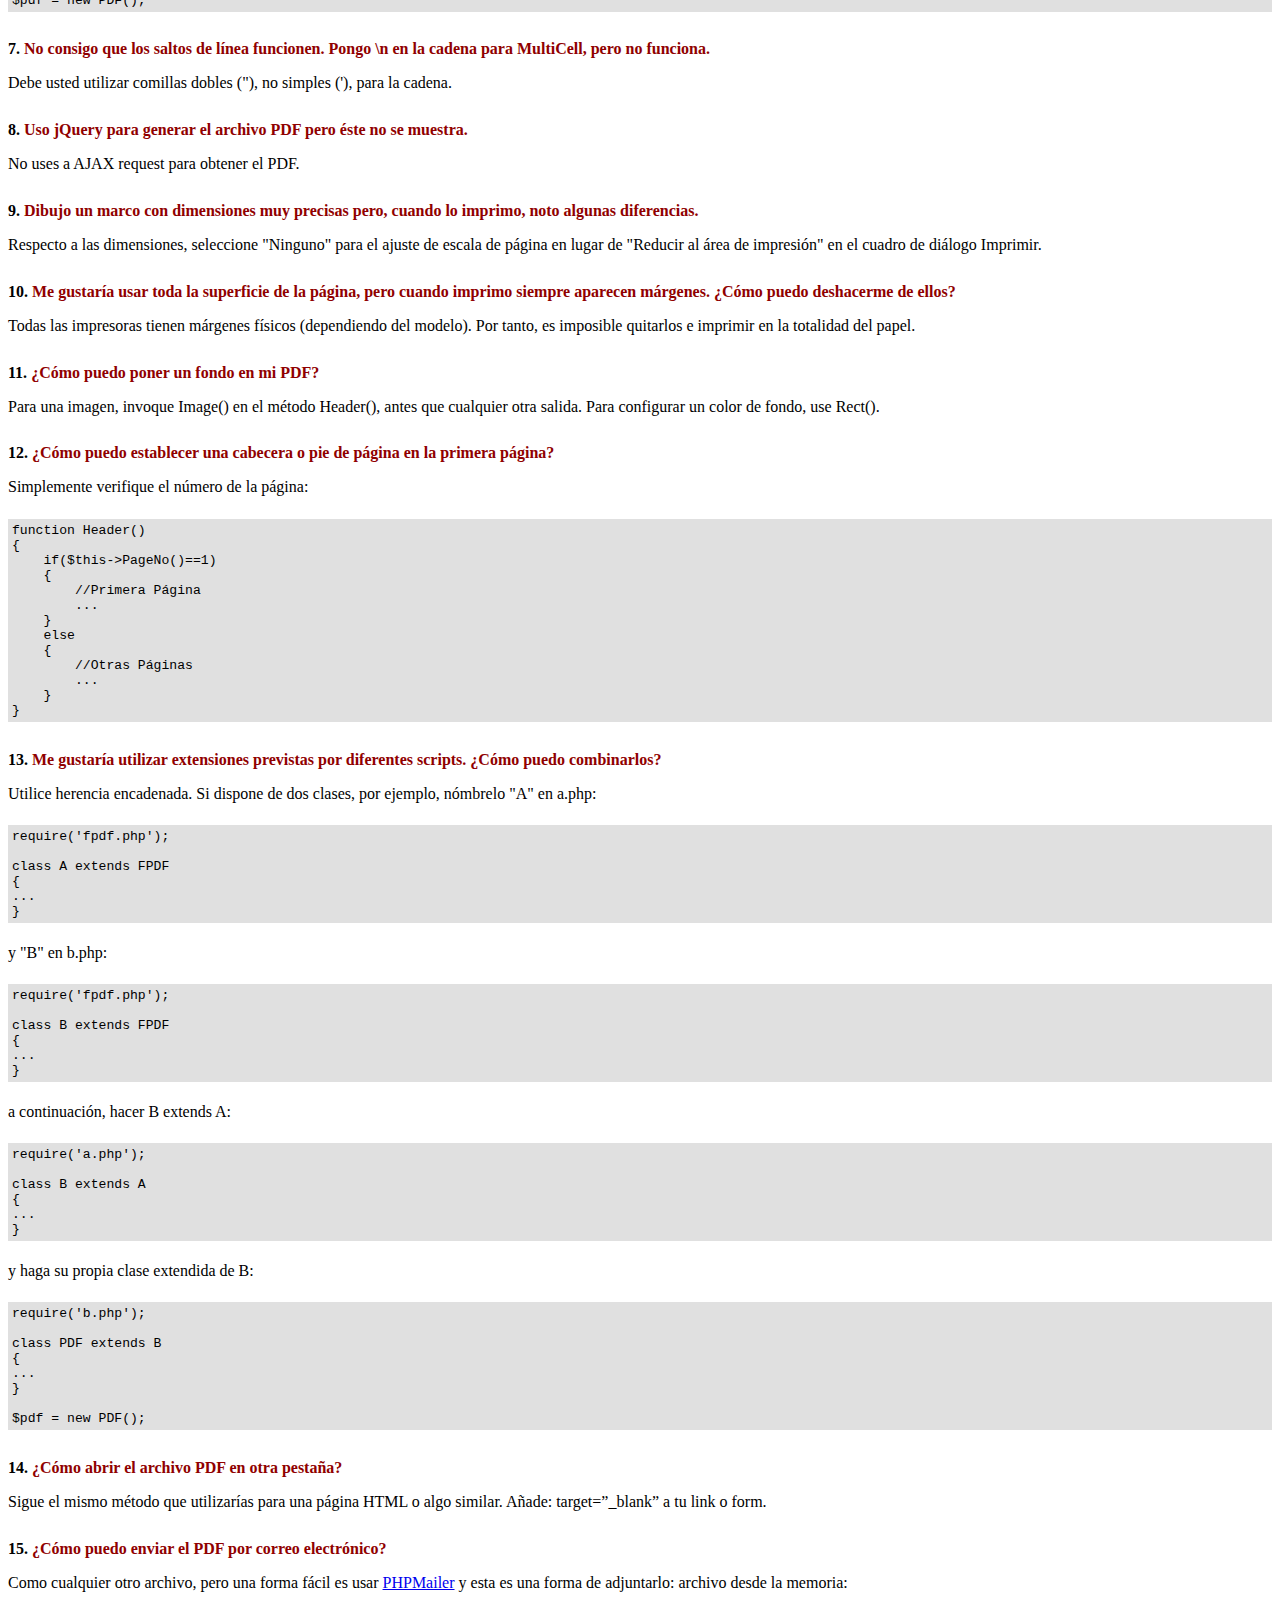
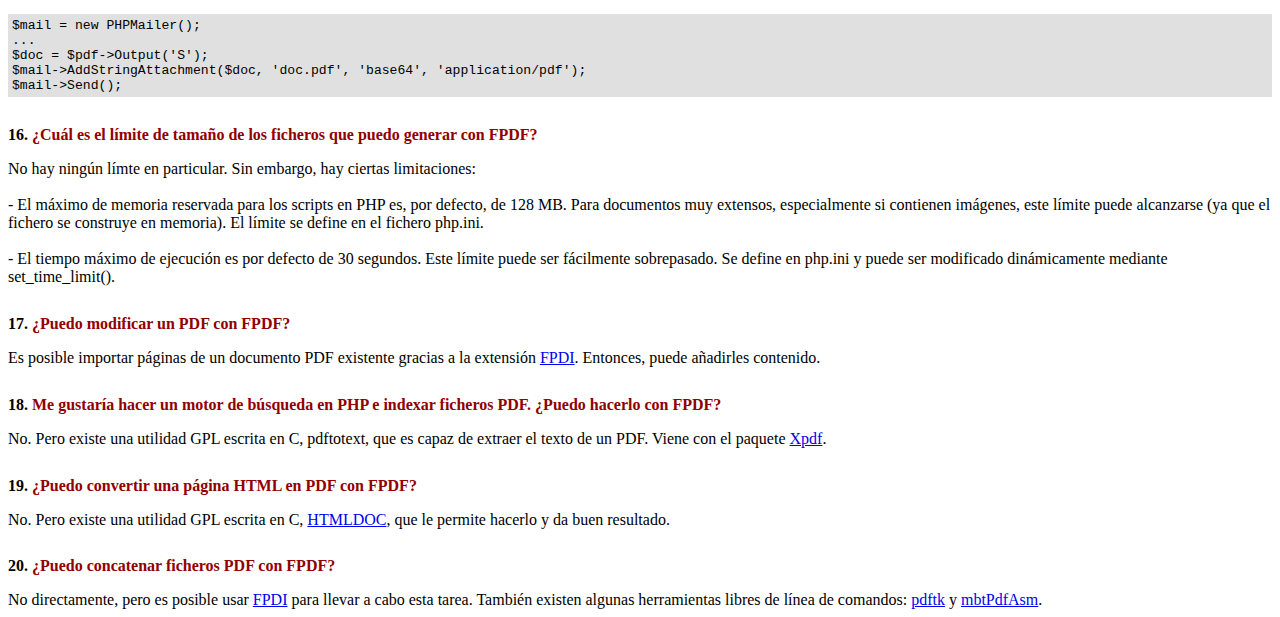
<file: Tema3/Tareas/PR12/fpdf186/FAQ.htm>
<!DOCTYPE html PUBLIC "-//W3C//DTD HTML 4.01 Transitional//EN">
<html>
<head>
<meta http-equiv="Content-Type" content="text/html; charset=UTF-8">
<title>FAQ</title>
<link type="text/css" rel="stylesheet" href="fpdf.css">
<style type="text/css">
ul {list-style-type:none; margin:0; padding:0}
ul#answers li {margin-top:1.8em}
.question {font-weight:bold; color:#900000}
</style>
</head>
<body>
<h1>FAQ</h1>
<ul>
<li><b>1.</b> <a href='#q1'>¿Cuál es exactamente el tipo de licencia de FPDF? ¿Existen restricciones de uso?</a></li>
<li><b>2.</b> <a href='#q2'>Encuentro el siguiente error cuando intento generar un PDF: Some data has already been output, can't send PDF file</a></li>
<li><b>3.</b> <a href='#q3'>Caracteres acentuados son reemplazados por algunos caracteres extraños como Ã©.</a></li>
<li><b>4.</b> <a href='#q4'>Intento incluir el símbolo del euro, pero no funciona.</a></li>
<li><b>5.</b> <a href='#q5'>Intento mostrar una variable en el método Header pero no se imprime nada.</a></li>
<li><b>6.</b> <a href='#q6'>He definido los métodos Header y Footer en mi clase PDF, pero no se muestra nada.</a></li>
<li><b>7.</b> <a href='#q7'>No consigo que los saltos de línea funcionen. Pongo \n en la cadena para MultiCell, pero no funciona.</a></li>
<li><b>8.</b> <a href='#q8'>Uso jQuery para generar el archivo PDF pero éste no se muestra.</a></li>
<li><b>9.</b> <a href='#q9'>Dibujo un marco con dimensiones muy precisas pero, cuando lo imprimo, noto algunas diferencias.</a></li>
<li><b>10.</b> <a href='#q10'>Me gustaría usar toda la superficie de la página, pero cuando imprimo siempre aparecen márgenes. ¿Cómo puedo deshacerme de ellos?</a></li>
<li><b>11.</b> <a href='#q11'>¿Cómo puedo poner un fondo en mi PDF?</a></li>
<li><b>12.</b> <a href='#q12'>¿Cómo puedo establecer una cabecera o pie de página en la primera página?</a></li>
<li><b>13.</b> <a href='#q13'>Me gustaría utilizar extensiones previstas por diferentes scripts. ¿Cómo puedo combinarlos?</a></li>
<li><b>14.</b> <a href='#q14'>¿Cómo abrir el archivo PDF en otra pestaña?</a></li>
<li><b>15.</b> <a href='#q15'>¿Cómo puedo enviar el PDF por correo electrónico?</a></li>
<li><b>16.</b> <a href='#q16'>¿Cuál es el límite de tamaño de los ficheros que puedo generar con FPDF?</a></li>
<li><b>17.</b> <a href='#q17'>¿Puedo modificar un PDF con FPDF?</a></li>
<li><b>18.</b> <a href='#q18'>Me gustaría hacer un motor de búsqueda en PHP e indexar ficheros PDF. ¿Puedo hacerlo con FPDF?</a></li>
<li><b>19.</b> <a href='#q19'>¿Puedo convertir una página HTML en PDF con FPDF?</a></li>
<li><b>20.</b> <a href='#q20'>¿Puedo concatenar ficheros PDF con FPDF?</a></li>
</ul>

<ul id='answers'>
<li id='q1'>
<p><b>1.</b> <span class='question'>¿Cuál es exactamente el tipo de licencia de FPDF? ¿Existen restricciones de uso?</span></p>
FPDF es liberado bajo una licencia permisiva: no hay restricción de uso. Usted puede integrarlo
libremente en su aplicación (comercial o no), con o sin modificaciones.
</li>

<li id='q2'>
<p><b>2.</b> <span class='question'>Encuentro el siguiente error cuando intento generar un PDF: Some data has already been output, can't send PDF file</span></p>
Usted no debe enviar nada al navegador, excepto el propio PDF: ningún HTML, espacio o retorno de carro. Un caso común
es tener una línea o espacio en blanco extra al final del script incluido.<br>
<br>
Si usted no puede averiguar de donde proviene el problema, este otro mensaje puede ayudarlo:<br>
<br>
(output started at script.php:X)<br>
<br>
Esto significa que script.php envía algo en la línea X. En caso de que el mensaje no aparece, agregue esto al
comienzo de su script:
<div class="doc-source">
<pre><code>ob_end_clean();</code></pre>
</div>
</li>

<li id='q3'>
<p><b>3.</b> <span class='question'>Caracteres acentuados son reemplazados por algunos caracteres extraños como Ã©.</span></p>
No utilice codificación UTF-8. La codificación estándar de fuentes en FPDF es windows-1252.
Es posible realizar una conversión con iconv:
<div class="doc-source">
<pre><code>$str = iconv('UTF-8', 'windows-1252', $str);</code></pre>
</div>
O con mbstring:
<div class="doc-source">
<pre><code>$str = mb_convert_encoding($str, 'windows-1252', 'UTF-8');</code></pre>
</div>
</li>

<li id='q4'>
<p><b>4.</b> <span class='question'>Intento incluir el símbolo del euro, pero no funciona.</span></p>
Las fuentes estándares tiene el carácter euro en la posición 128. Puede definir una constante
como esta para su comodidad:
<div class="doc-source">
<pre><code>define('EURO', chr(128));</code></pre>
</div>
</li>

<li id='q5'>
<p><b>5.</b> <span class='question'>Intento mostrar una variable en el método Header pero no se imprime nada.</span></p>
Tienes que utilizar la palabra clave <code>global</code> para acceder a las variables globales, por ejemplo:
<div class="doc-source">
<pre><code>function Header()
{
    global $title;

    $this-&gt;SetFont('Arial', 'B', 15);
    $this-&gt;Cell(0, 10, $title, 1, 1, 'C');
}

$title = 'Mi Título';</code></pre>
</div>
Alternativamente, puede utilizar una propiedad del objeto:
<div class="doc-source">
<pre><code>function Header()
{
    $this-&gt;SetFont('Arial', 'B', 15);
    $this-&gt;Cell(0, 10, $this-&gt;title, 1, 1, 'C');
}

$pdf-&gt;title = 'Mi Título';</code></pre>
</div>
</li>

<li id='q6'>
<p><b>6.</b> <span class='question'>He definido los métodos Header y Footer en mi clase PDF, pero no se muestra nada.</span></p>
Tiene que crear un objeto de la clase PDF, no de la FPDF:
<div class="doc-source">
<pre><code>$pdf = new PDF();</code></pre>
</div>
</li>

<li id='q7'>
<p><b>7.</b> <span class='question'>No consigo que los saltos de línea funcionen. Pongo \n en la cadena para MultiCell, pero no funciona.</span></p>
Debe usted utilizar comillas dobles ("), no simples ('), para la cadena.
</li>

<li id='q8'>
<p><b>8.</b> <span class='question'>Uso jQuery para generar el archivo PDF pero éste no se muestra.</span></p>
No uses a AJAX request para obtener el PDF.
</li>

<li id='q9'>
<p><b>9.</b> <span class='question'>Dibujo un marco con dimensiones muy precisas pero, cuando lo imprimo, noto algunas diferencias.</span></p>
Respecto a las dimensiones, seleccione "Ninguno" para el ajuste de escala de página en lugar de "Reducir al área de impresión" en el cuadro de diálogo Imprimir.
</li>

<li id='q10'>
<p><b>10.</b> <span class='question'>Me gustaría usar toda la superficie de la página, pero cuando imprimo siempre aparecen márgenes. ¿Cómo puedo deshacerme de ellos?</span></p>
Todas las impresoras tienen márgenes físicos (dependiendo del modelo). Por tanto, es imposible quitarlos
e imprimir en la totalidad del papel.
</li>

<li id='q11'>
<p><b>11.</b> <span class='question'>¿Cómo puedo poner un fondo en mi PDF?</span></p>
Para una imagen, invoque Image() en el método Header(), antes que cualquier otra salida. Para configurar un color de fondo, use Rect().
</li>

<li id='q12'>
<p><b>12.</b> <span class='question'>¿Cómo puedo establecer una cabecera o pie de página en la primera página?</span></p>
Simplemente verifique el número de la página:
<div class="doc-source">
<pre><code>function Header()
{
    if($this-&gt;PageNo()==1)
    {
        //Primera Página
        ...
    }
    else
    {
        //Otras Páginas
        ...
    }
}</code></pre>
</div>
</li>

<li id='q13'>
<p><b>13.</b> <span class='question'>Me gustaría utilizar extensiones previstas por diferentes scripts. ¿Cómo puedo combinarlos?</span></p>
Utilice herencia encadenada. Si dispone de dos clases, por ejemplo, nómbrelo "A" en a.php:
<div class="doc-source">
<pre><code>require('fpdf.php');

class A extends FPDF
{
...
}</code></pre>
</div>
y "B" en b.php:
<div class="doc-source">
<pre><code>require('fpdf.php');

class B extends FPDF
{
...
}</code></pre>
</div>
a continuación, hacer B extends A:
<div class="doc-source">
<pre><code>require('a.php');

class B extends A
{
...
}</code></pre>
</div>
y haga su propia clase extendida de B:
<div class="doc-source">
<pre><code>require('b.php');

class PDF extends B
{
...
}

$pdf = new PDF();</code></pre>
</div>
</li>

<li id='q14'>
<p><b>14.</b> <span class='question'>¿Cómo abrir el archivo PDF en otra pestaña?</span></p>
Sigue el mismo método que utilizarías para una página HTML o algo similar.
Añade: target=”_blank” a tu link o form.
</li>

<li id='q15'>
<p><b>15.</b> <span class='question'>¿Cómo puedo enviar el PDF por correo electrónico?</span></p>
Como cualquier otro archivo, pero una forma fácil es usar <a href="https://github.com/PHPMailer/PHPMailer" target="_blank">PHPMailer</a>
y esta es una forma de adjuntarlo: archivo desde la memoria:
<div class="doc-source">
<pre><code>$mail = new PHPMailer();
...
$doc = $pdf-&gt;Output('S');
$mail-&gt;AddStringAttachment($doc, 'doc.pdf', 'base64', 'application/pdf');
$mail-&gt;Send();</code></pre>
</div>
</li>

<li id='q16'>
<p><b>16.</b> <span class='question'>¿Cuál es el límite de tamaño de los ficheros que puedo generar con FPDF?</span></p>
No hay ningún límte en particular. Sin embargo, hay ciertas limitaciones:
<br>
<br>
- El máximo de memoria reservada para los scripts en PHP es, por defecto, de 128 MB. Para documentos
muy extensos, especialmente si contienen imágenes, este límite puede alcanzarse (ya que el fichero
se construye en memoria). El límite se define en el fichero php.ini.
<br>
<br>
- El tiempo máximo de ejecución es por defecto de 30 segundos. Este límite puede ser fácilmente
sobrepasado. Se define en php.ini y puede ser modificado dinámicamente mediante set_time_limit().
</li>

<li id='q17'>
<p><b>17.</b> <span class='question'>¿Puedo modificar un PDF con FPDF?</span></p>
Es posible importar páginas de un documento PDF existente gracias a la extensión
<a href="https://www.setasign.com/products/fpdi/about/" target="_blank">FPDI</a>.
Entonces, puede añadirles contenido.
</li>

<li id='q18'>
<p><b>18.</b> <span class='question'>Me gustaría hacer un motor de búsqueda en PHP e indexar ficheros PDF. ¿Puedo hacerlo con FPDF?</span></p>
No. Pero existe una utilidad GPL escrita en C, pdftotext, que es capaz de extraer el texto de
un PDF. Viene con el paquete <a href="https://www.xpdfreader.com" target="_blank">Xpdf</a>.
</li>

<li id='q19'>
<p><b>19.</b> <span class='question'>¿Puedo convertir una página HTML en PDF con FPDF?</span></p>
No. Pero existe una utilidad GPL escrita en C, <a href="https://www.msweet.org/htmldoc/" target="_blank">HTMLDOC</a>,
que le permite hacerlo y da buen resultado.
</li>

<li id='q20'>
<p><b>20.</b> <span class='question'>¿Puedo concatenar ficheros PDF con FPDF?</span></p>
No directamente, pero es posible usar <a href="https://www.setasign.com/products/fpdi/demos/concatenate-fake/" target="_blank">FPDI</a>
para llevar a cabo esta tarea. También existen algunas herramientas libres de línea de comandos:
<a href="https://www.pdflabs.com/tools/pdftk-the-pdf-toolkit/" target="_blank">pdftk</a> y
<a href="http://thierry.schmit.free.fr/spip/spip.php?article15" target="_blank">mbtPdfAsm</a>.
</li>
</ul>
</body>
</html>
</file>
<file: Tema3/Tareas/PR12/fpdf186/fpdf.css>
body {font-family:"Times New Roman",serif}
h1 {font:bold 135% Arial,sans-serif; color:#4000A0; margin-bottom:0.9em}
h2 {font:bold 95% Arial,sans-serif; color:#900000; margin-top:1.5em; margin-bottom:1em}
dl.param dt {text-decoration:underline}
dl.param dd {margin-top:1em; margin-bottom:1em}
dl.param ul {margin-top:1em; margin-bottom:1em}
tt, code, kbd {font-family:"Courier New",Courier,monospace; font-size:82%}
div.source {margin-top:1.4em; margin-bottom:1.3em}
div.source pre {display:table; border:1px solid #24246A; width:100%; margin:0em; font-family:inherit; font-size:100%}
div.source code {display:block; border:1px solid #C5C5EC; background-color:#F0F5FF; padding:6px; color:#000000}
div.doc-source {margin-top:1.4em; margin-bottom:1.3em}
div.doc-source pre {display:table; width:100%; margin:0em; font-family:inherit; font-size:100%}
div.doc-source code {display:block; background-color:#E0E0E0; padding:4px}
.kw {color:#000080; font-weight:bold}
.str {color:#CC0000}
.cmt {color:#008000}
p.demo {text-align:center; margin-top:-0.9em}
a.demo {text-decoration:none; font-weight:bold; color:#0000CC}
a.demo:link {text-decoration:none; font-weight:bold; color:#0000CC}
a.demo:hover {text-decoration:none; font-weight:bold; color:#0000FF}
a.demo:active {text-decoration:none; font-weight:bold; color:#0000FF}
</file>
<file: css/style.css>
body {
    font-family: Copperplate Gothic;
  }

  .logo {
    width: 50%;
    height: auto;
  }

  header h1,
  header h2 {
    font-family: Copperplate Gothic;
    background-image: linear-gradient(to right, #000000, #780e7a);
    -webkit-background-clip: text;
    color: transparent;
  }

  nav {
    color: #780e7a;
  }

  .rounded-pill {
    background-image: linear-gradient(to right, #780e7a, #0d020d, #000000);
  }

  .btn-dark {
    background-image: linear-gradient(to right, #000000, #780e7a);
  }
  .btn-danger{
    background-image: linear-gradient(to right, #000000, #fc6907);
  }

  footer{
    position: fixed !important;
    left: 0 !important;
    bottom: 0 !important;
    width: 100% !important;
  }
</file>
